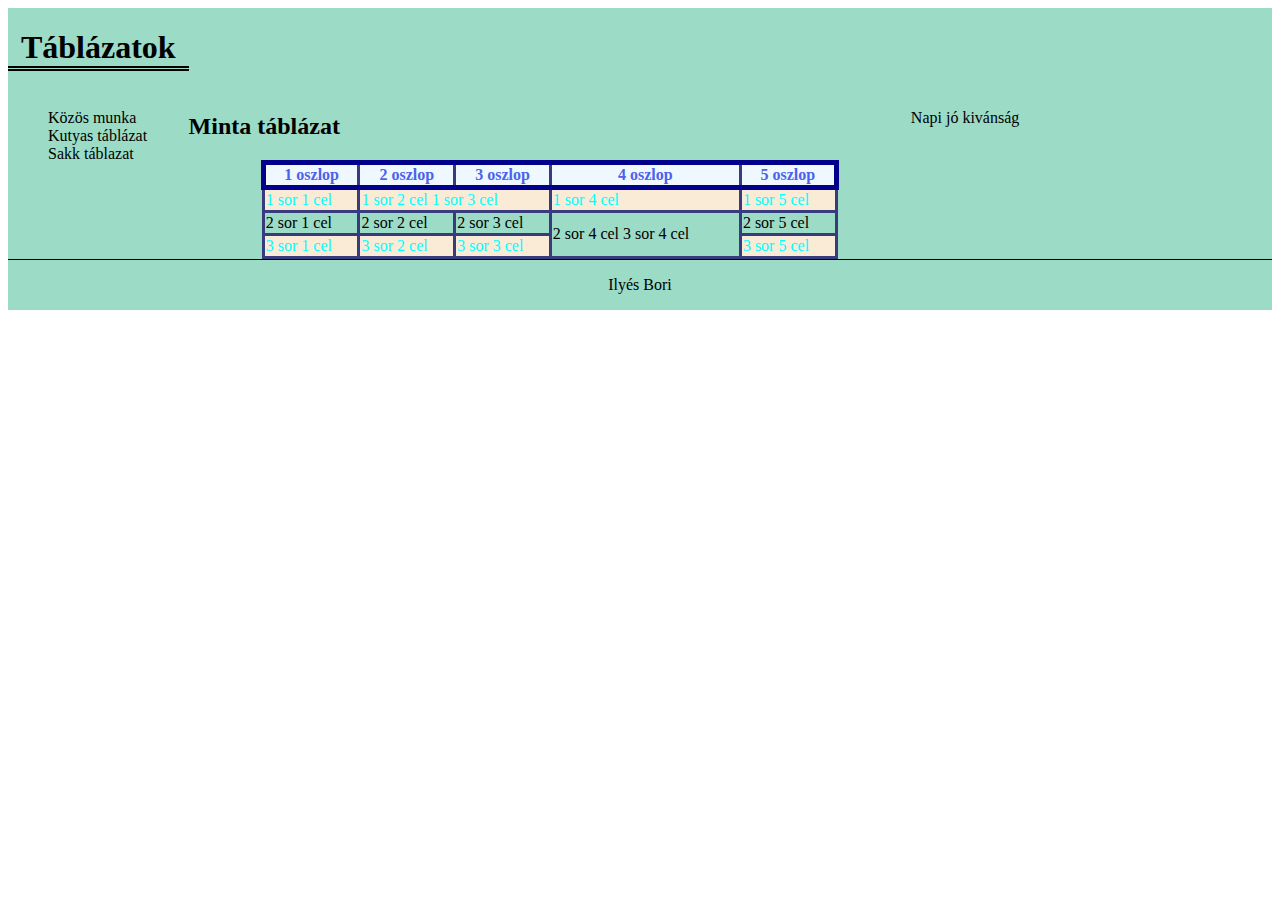
<file: index.html>
<!DOCTYPE html>
<html lang="en">
  <head>
    <meta charset="UTF-8" />
    <meta name="viewport" content="width=device-width, initial-scale=1.0" />
    <title>Ilyés Bori</title>
    <link rel="stylesheet" href="oldalalakitas.css">
    <link rel="stylesheet" href="stilus.css" />
  </head>
  <body>
    <main>
      <header>
            <h1>Táblázatok</h1>
      </header>
      <nav>
        <ul>
          <li><a href="index.html">Közös munka</a></li>
          <li><a href="kutya.html">Kutyas táblázat</a></li>
          <li><a href="sakk.html">Sakk táblazat</a></li>

        </ul>
      </nav>
      <article>
        <h2>Minta táblázat</h2>
        <div class="reszponzivTablazat">
          <table>
            <!-- tablazat kotelezo elso tag e -->
            <thead>
              <!-- nem kotelezo -->
              <tr>
                <th>1 oszlop</th>
                <!-- oszlop -->
                <th>2 oszlop</th>
                <th>3 oszlop</th>
                <th>4 oszlop</th>
                <th>5 oszlop</th>
              </tr>
            </thead>
            <tbody>
              <!-- nem kotelezo -->
              <tr>
                <td>1 sor 1 cel</td>
                <!-- sor -->
                <td colspan="2" class="osszevontCella">
                  1 sor 2 cel<!-- sorok oszevonása -->
                  1 sor 3 cel
                </td>
                <td>1 sor 4 cel</td>
                <td>1 sor 5 cel</td>
              </tr>
              <tr>
                <td>2 sor 1 cel</td>
                <td>2 sor 2 cel</td>
                <td>2 sor 3 cel</td>
                <td rowspan="2">2 sor 4 cel 3 sor 4 cel</td>
                <!-- oszlop osszevonás -->
                <td>2 sor 5 cel</td>
              </tr>
              <tr>
                <td>3 sor 1 cel</td>
                <td>3 sor 2 cel</td>
                <td>3 sor 3 cel</td>

                <td>3 sor 5 cel</td>
              </tr>
            </tbody>
          </table>
        </div>
      </article>
      <aside>
        <p>Napi jó kivánság</p>
      </aside>
      <footer><p>Ilyés Bori</p></footer>
    </main>
  </body>
</html>
</file>
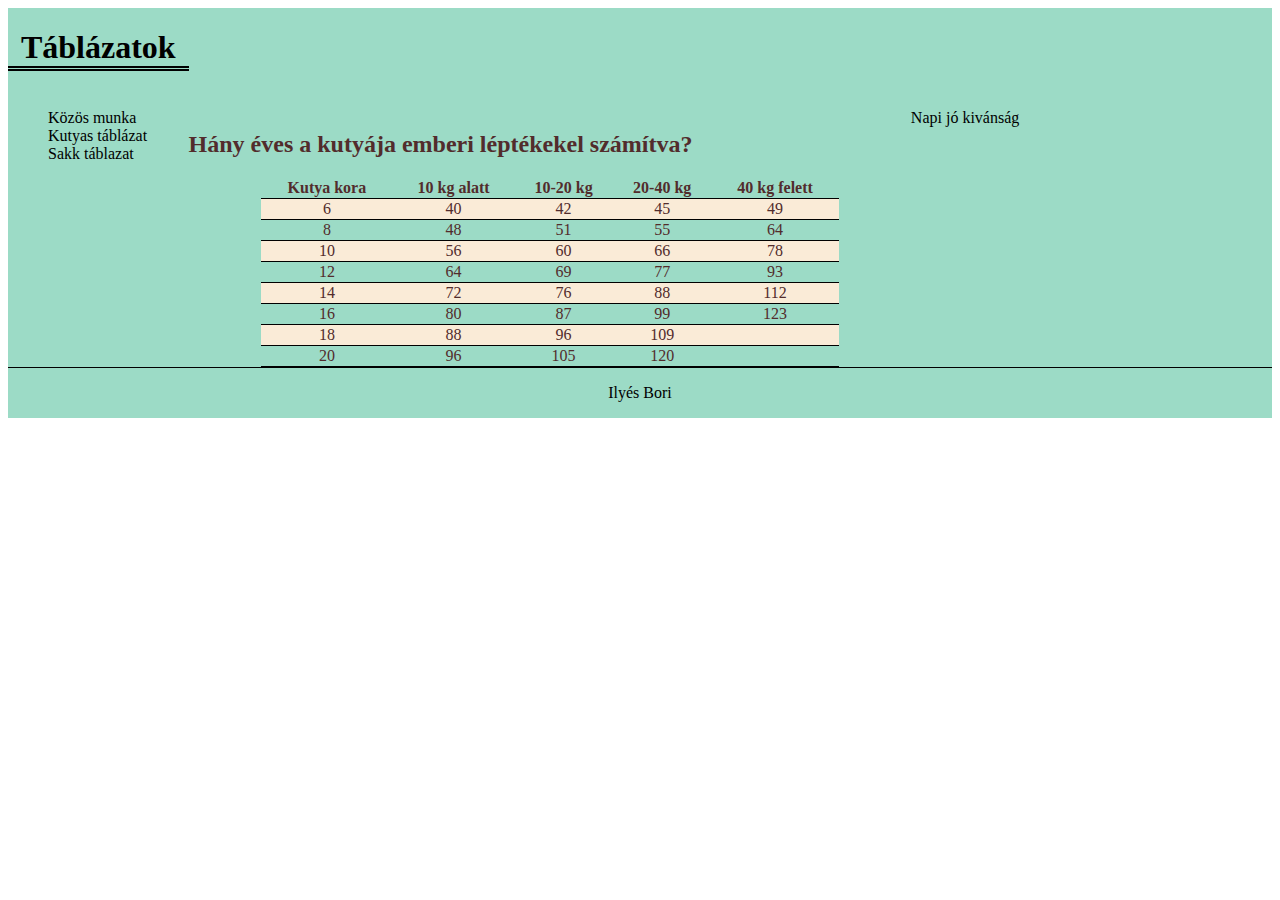
<file: kutya.html>
<!DOCTYPE html>
<html lang="en">
  <head>
    <meta charset="UTF-8" />
    <meta name="viewport" content="width=device-width, initial-scale=1.0" />
    <title>Ilyés Bori</title>
    <link rel="stylesheet" href="oldalalakitas.css">
    <link rel="stylesheet" href="kutya.css" />
  </head>
  <body>
    <main>
      <header>
        <h1>Táblázatok</h1>
      </header>
      <nav>
        <ul>
          <li><a href="index.html">Közös munka</a></li>
          <li><a href="kutya.html">Kutyas táblázat</a></li>
          <li><a href="sakk.html">Sakk táblazat</a></li>
        </ul>
      </nav>
      <article>
        <br><h2>Hány éves a kutyája emberi léptékekel számítva?</h2>
        <div class="reszponzivTablazat">
          <table>
            <!-- tablazat kotelezo elso tag e -->
            <thead>
              <!-- nem kotelezo -->
              <tr>
                <th>Kutya kora</th>
                <!-- 1.oszlop -->
                <th>10 kg alatt</th>
                <th>10-20 kg</th>
                <th>20-40 kg </th>
                <th>40 kg felett</th>
              </tr>
            </thead>
            <tbody>
              <!-- nem kotelezo -->
              <tr>
                <td>6</td><!-- 1s 1c -->
                <td>40</td><!-- 1s 2c -->
                <td>42</td>
                <td>45</td>
                <td>49</td>
              </tr>
              <tr>
                <td>8</td><!-- 2s 1c -->
                <td>48</td>
                <td>51</td>
                <td>55</td>
                <td>64</td>
              </tr>
              <tr>
               <td>10</td>
               <td>56</td>
               <td>60</td>
               <td>66</td>
               <td>78</td>
              </tr>
              <tr>
                <td>12</td>
                <td>64</td>
                <td>69</td>
                <td>77</td>
                <td>93</td>
              </tr>
              <tr>
                <td>14</td>
                <td>72</td>
                <td>76</td>
                <td>88</td>
                <td>112</td>
              </tr>
              <tr>
                <td>16</td>
                <td>80</td>
                <td>87</td>
                <td>99</td>
                <td>123</td>
              </tr>
              <tr>
                <td>18</td>
                <td>88</td>
                <td>96</td>
                <td>109</td>
                <td></td>
              </tr>
              <tr>
                <td>20</td>
                <td>96</td>
                <td>105</td>
                <td>120</td>
                <td></td>
              </tr>
            </tbody>
          </table>
        </div>
      </article>
      <aside>
        <p>Napi jó kivánság</p>
      </aside>
      <footer><p>Ilyés Bori</p></footer>
    </main>
  </body>
</html>
</file>
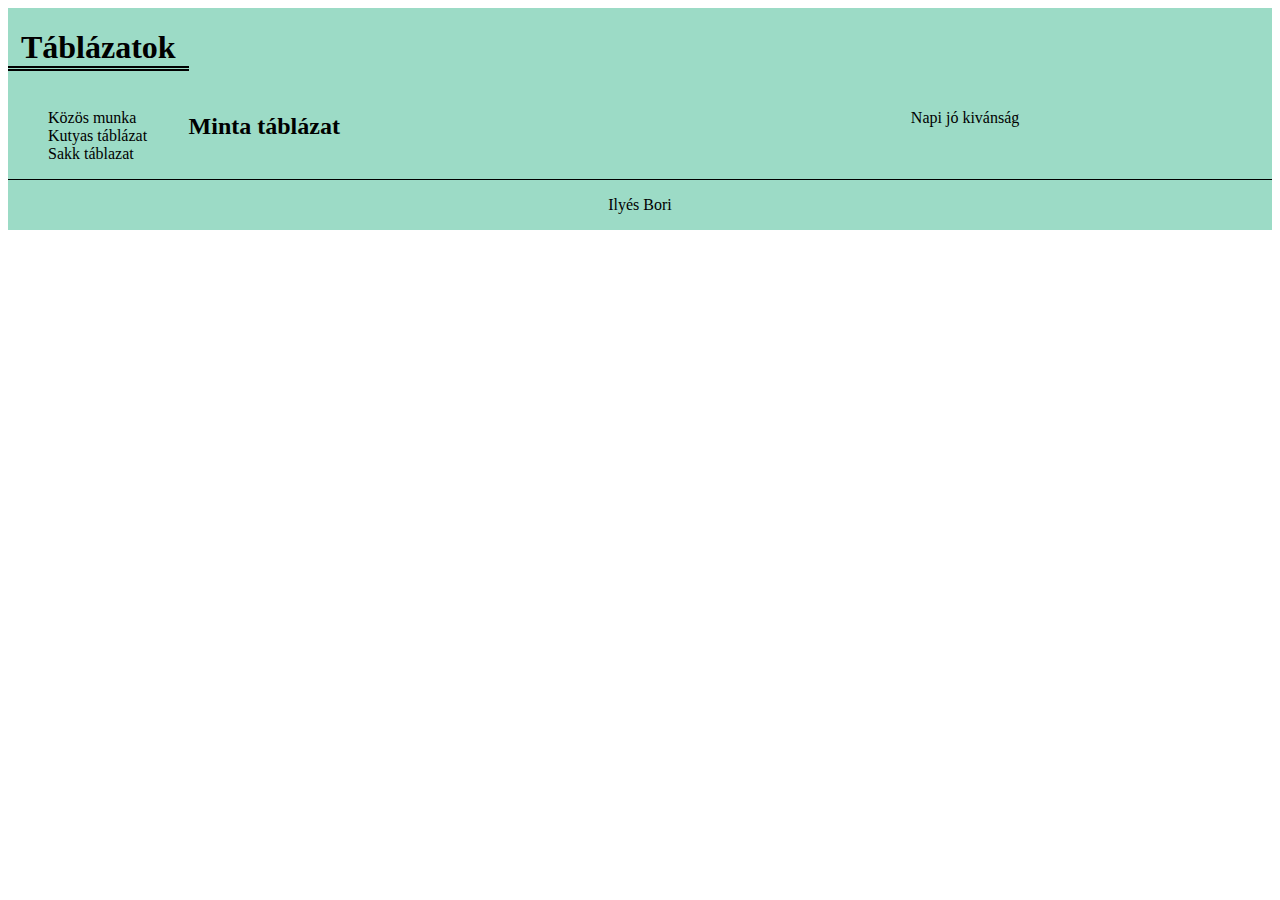
<file: sakk.html>
<!DOCTYPE html>
<html lang="en">
  <head>
    <meta charset="UTF-8" />
    <meta name="viewport" content="width=device-width, initial-scale=1.0" />
    <title>Ilyés Bori</title>
    <link rel="stylesheet" href="oldalalakitas.css">
    <link rel="stylesheet" href="stilus.css" />
  </head>
  <body>
    <main>
      <header>
        <h1>Táblázatok</h1>
      </header>
      <nav>
        <ul>
          <li><a href="index.html">Közös munka</a></li>
          <li><a href="kutya.html">Kutyas táblázat</a></li>
          <li><a href="sakk.html">Sakk táblazat</a></li>
        </ul>
      </nav>
      <article>
        <h2>Minta táblázat</h2>
        <div class="reszponzivTablazat">
          <table>
            <!-- tablazat kotelezo elso tag e -->
            <thead>
            </thead>
            <tbody>
            </tbody>
          </table>
        </div>
      </article>
      <aside>
        <p>Napi jó kivánság</p>
      </aside>
      <footer><p>Ilyés Bori</p></footer>
    </main>
  </body>
</html>
</file>
<file: oldalalakitas.css>
/* töröspont 700px
nav 
aside 
article
menu ne alaáhuzva
nincs felsorolas
ha folé viszem az egeret változon a szine


a kulon css kell mindenhez de az oldalakizas.css mindehez kell*/

h1{
    text-align: center;
    border-bottom:5px double black ;
}
a{
    text-decoration: none;
    color: black;
    

}

li{
    list-style-type: none;
}
a:hover{
    background-color: aqua;

}
footer{
    text-align: center;
    border-top: 1px solid black;
}

table,td,th{

    border-collapse:collapse ;/*cellák közötti rések eltüntetése*/

}
table{
    width: 80%;
    margin: auto;
}
main{
    background-color: rgb(156, 219, 198);
}

.reszponzivTablazat{
    width: 100%;
    overflow-x:scroll ;/* berak egfy görgetöt */
}









/* oladl alakitás */
main{
    display: grid;
    grid-template-columns:1fr 4fr 2fr;
    grid-template-areas:
        "h h h"
        "n ar as"
        "f f f "
        ;
}

head{
    grid-area: h;/* elnevezés */
}
nav{
    grid-area: n;
    
}
article{
    grid-area: ar;
}
aside{
    grid-area: as;
}
footer{
    grid-area: f;
}

@media screen and (max-width: 700px) {
    main{
        display: grid;
        grid-template-columns:1fr;
        grid-template-areas:
            "h"
            "n"
            "ar"
            "as"
            "f"
            ;
    }

    
}
</file>
<file: stilus.css>
table,td,th{
    border:3px solid rgb(56, 60, 126) ;
    border-collapse:collapse ;/*cellák közötti rések eltüntetése*/

}
table{
    width: 80%;
    margin: auto;
}
main{
    background-color: rgb(156, 219, 198);
}

th {
    background-color: aliceblue;
    color: #4a63ee;
}
tr:nth-child(odd){/*minden páratlan sor formázas*/
    background-color: antiquewhite;
    color: aqua;

}
table>thead>tr{/* az eloso sor */
    border: 5px solid darkblue;
}
</file>
<file: kutya.css>
tr {
    color: rgb(82, 44, 44);
    text-align: center;
}
h2 {
    color: rgb(82, 44, 44);}
tr{
    border-bottom:1px solid black ;
}
tr:nth-child(odd){/*minden páratlan sor formázas*/
    background-color: antiquewhite;


}
th{
    background-color: rgb(156, 219, 198);
}
</file>
